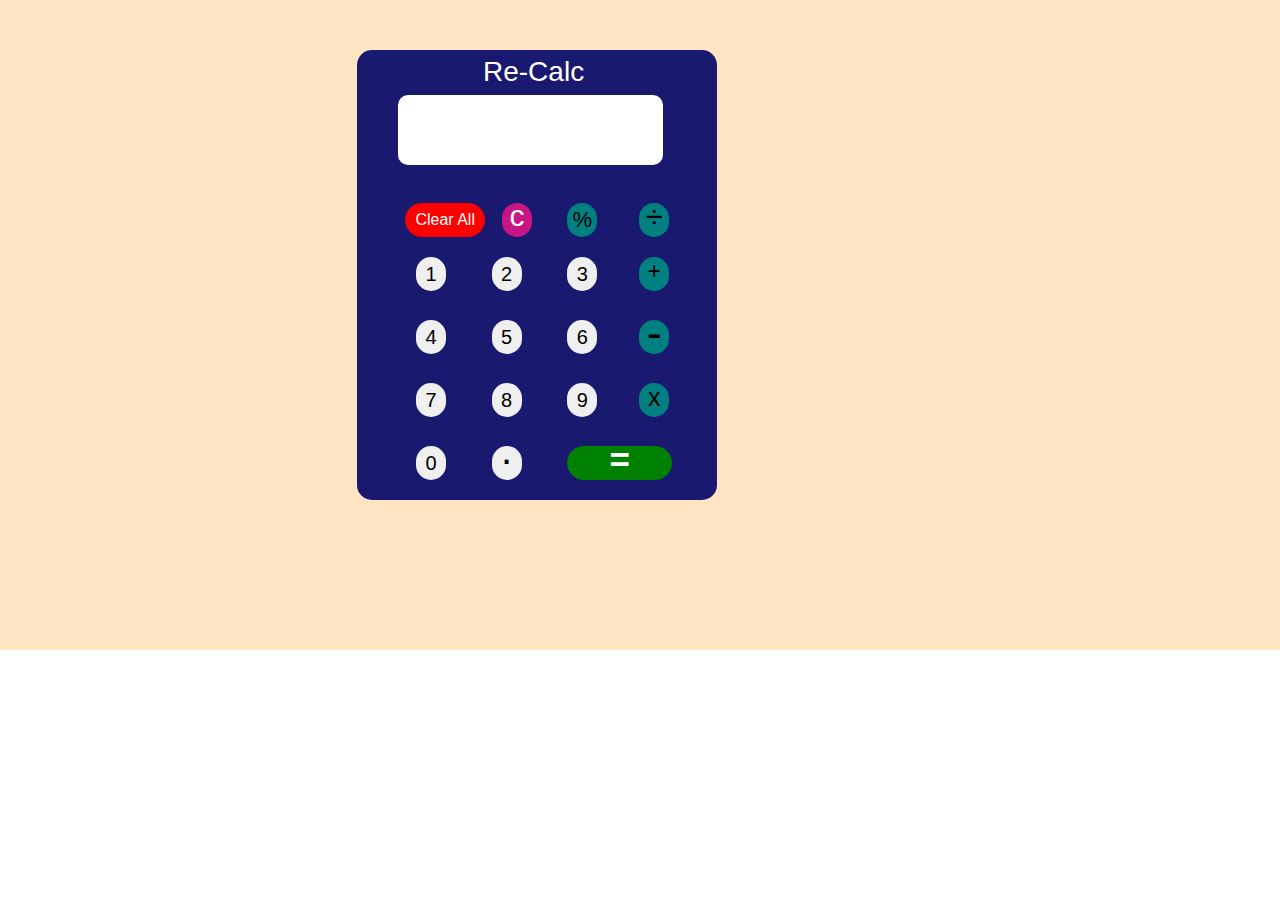
<file: calc.html>
<!DOCTYPE html>
<html>
    <head>
        <title>calculator</title>
        <!--bootstrap-->
        <link rel="stylesheet" href="https://stackpath.bootstrapcdn.com/bootstrap/4.5.2/css/bootstrap.min.css" 
        integrity="sha384-JcKb8q3iqJ61gNV9KGb8thSsNjpSL0n8PARn9HuZOnIxN0hoP+VmmDGMN5t9UJ0Z" 
        crossorigin="anonymous"
        >
        <!--css file-->
        <link rel="stylesheet" href="calc.css">
    </head>
    <body>
        <div class="calc-form">
            <div class="container">
                <div class="calc-result" name="result"></div>
            </div>
        </div>
    </body>
    <script src="calc.js"></script>
</html>
</file>
<file: calc.css>
.calc-form{
  background: bisque;
  padding: 50px;
}
.calc-form form{
  background: midnightblue;
  width: 360px;
  top: -100px;
  position: relative;
  left: 20%;
  height: 450px;
  margin: 100px 0 0 50px;
  border-radius:15px; 
}
.calc-form form h3{
  position: absolute;
  color: white;
  left: 35%;
  padding-top: 5px;
}
.calc-form .calc-result{
  background: white;
  width: 265px;
  padding: 10px 5px 5px 10px;
  height: 70px;
  position: absolute;
  z-index: 1;
  color: black;
  font-size: 20px;
  top: 10%;
  left: 11.3%;
  border-radius: 10px;
  word-wrap: break-word;
}
.calc-form button{
  position: relative;
  top: 40%;
  left: 19%;
  width: 30px;
  font-size: 20px;
  padding: 4px;
  text-align: center;
  margin-left: 5px;
  border: none;
  border-radius: 35px;
  outline: none;
  cursor: pointer;
  line-height: 24px;
  height: 34px;
}
.calc-form button:first-of-type{
  position: relative;
  top: 88%;
  left: 15%;
}
.calc-form button:nth-of-type(2){
  position: absolute;
  top: 46%;
  left: 15%;
}
.calc-form button:nth-of-type(3){
  position: absolute;
  left: 36%;
  top: 46%;
}
.calc-form button:nth-of-type(4){    
  position: absolute;
  left: 57%;
  top: 46%;
}
.calc-form button:nth-of-type(5){
  position: absolute;
  left: 15%;
  top: 60%;
}
.calc-form button:nth-of-type(6){
  position: absolute;
  top: 60%;
  left: 36%;
}
.calc-form button:nth-of-type(7){
  position: absolute;
  top: 60%;
  left: 57%;
}
.calc-form button:nth-of-type(8){
  left: 15%;
  position: absolute;
  top: 74%;
}
.calc-form button:nth-of-type(9){
  position: absolute;
  top: 74%;
  left: 36%;
}
.calc-form button:nth-of-type(10){
  position: absolute;
  top:74%;
  left: 57%;
}

.calc-form form  .btn-plus{
  position: absolute;
  background: teal;
  top: 46%;
  left: 77%;
  display: flex;
  justify-content: center;
  line-height: 20px;
  font-size: 23px;
}
.calc-form form  .btn-sub{
  position: absolute;
  background: teal;
  top: 60%;
  left: 77%;
  display: flex;
  line-height: 18px;
  justify-content: center;
  font-size: 45px;
}
.calc-form form  .btn-multy{
  position: absolute;
  background: teal;
  top: 74%;
  left: 77%;
  display: flex;
  justify-content: center;
  font-size: 25px;
  line-height: 20px;
}
.calc-form form  .btn-div{
  position: absolute;
  background: teal;
  top: 34%;
  left: 77%;
  display: flex;
  justify-content: center;
  font-size: 31px;
  line-height: 20px;
}
.calc-form form .btn-mod{
  background: teal;
  position: absolute;
  top: 34%;
  left: 57%;
  font-size: 22px;
}
.calc-form form .btn-CON{
  position: absolute;
  top: 34%;
  left: 39%;
  background: mediumvioletred;
  color: white;
  font-size: 30px;
  display: flex;
  line-height: 19px;
  padding: 3px 2px 3px 7px;
}
.calc-form form .btn-deci{
  position: absolute;
  top: 88%;
  left: 36%;
  display: flex;
  justify-content: center;
  font-size: 40px;
  line-height: 1px;
}
.calc-form form  .btn-equal{
  background: green;
  color: white;
  position: absolute;
  top: 88%;
  left: 57%;
  font-size: 35px;
  width: 105px;
  font-weight: bold;
  display: flex;
  justify-content: center;
  line-height: 20px;
}
.calc-form form .btn-clear{
  background: red;
  color: white;
  position: absolute;
  top: 34%;
  left: 12%;
  width: 80px;
  font-size: 16px;
}
</file>
